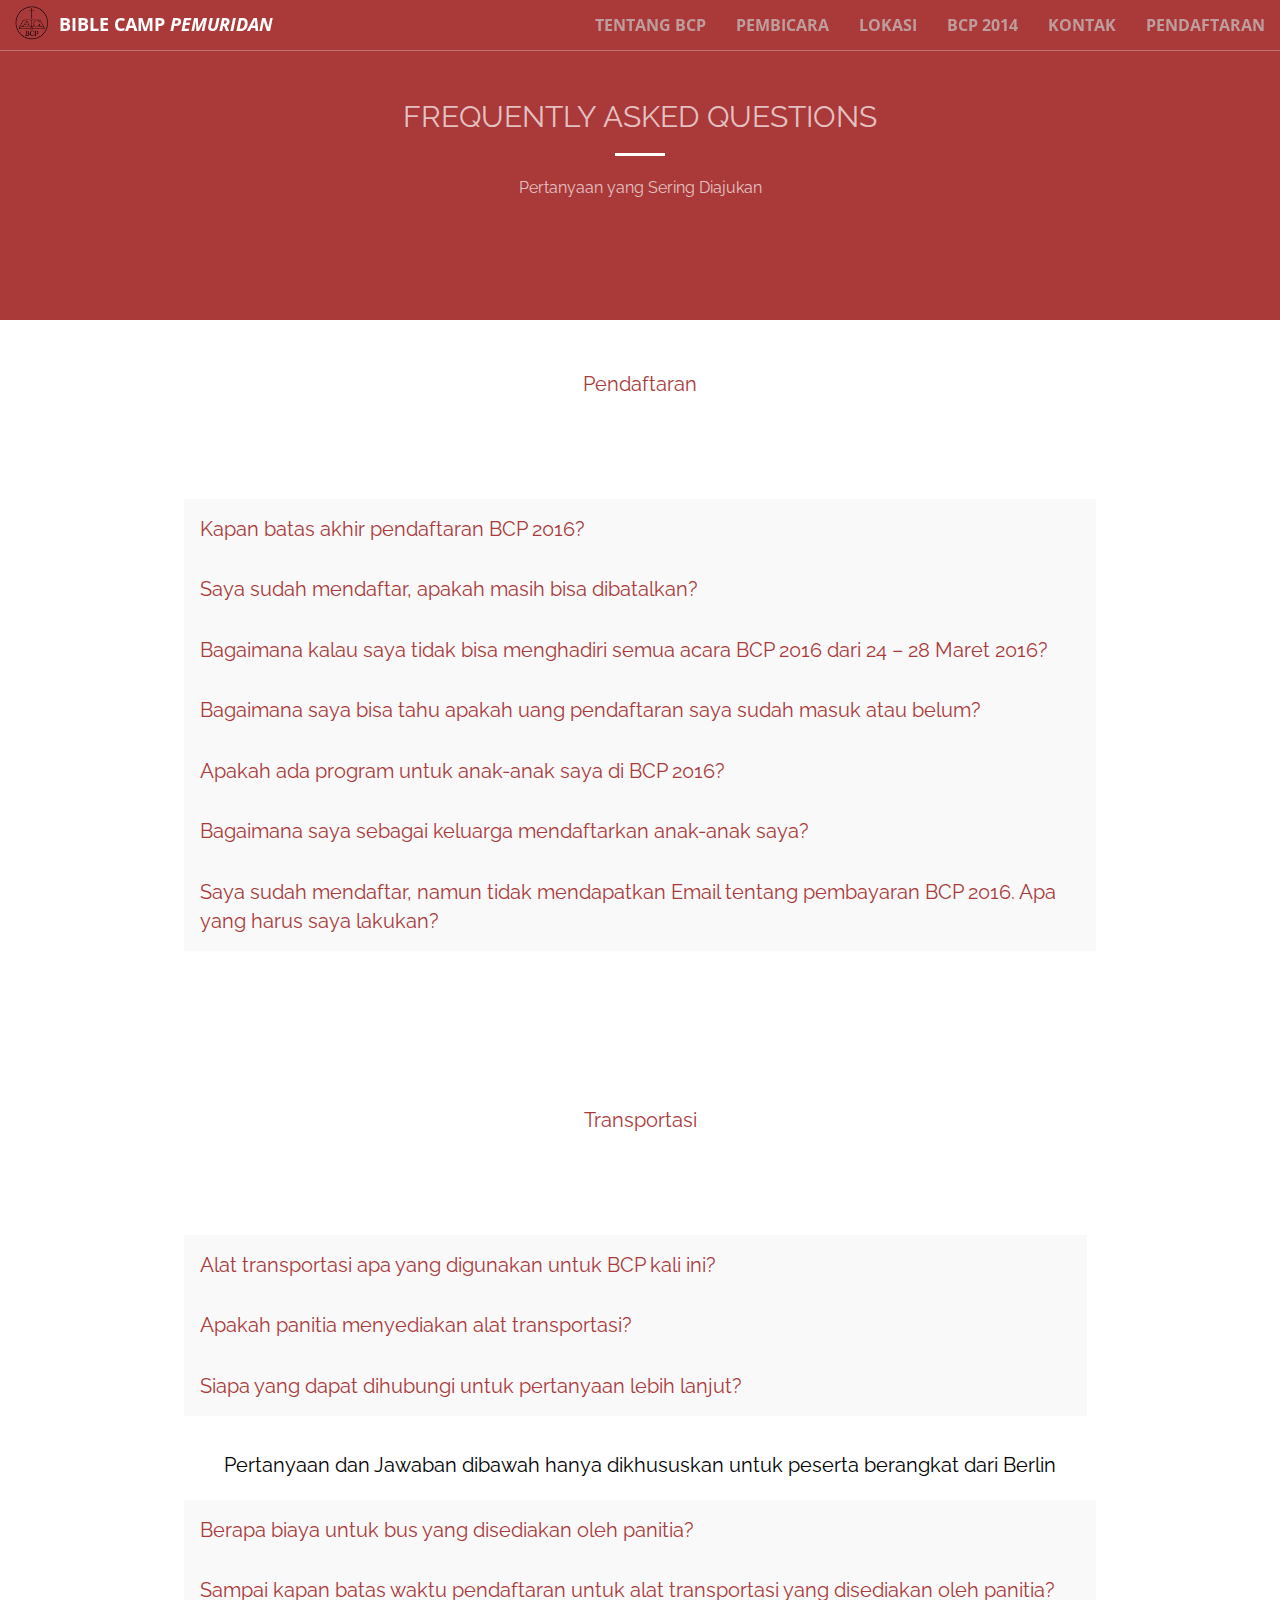
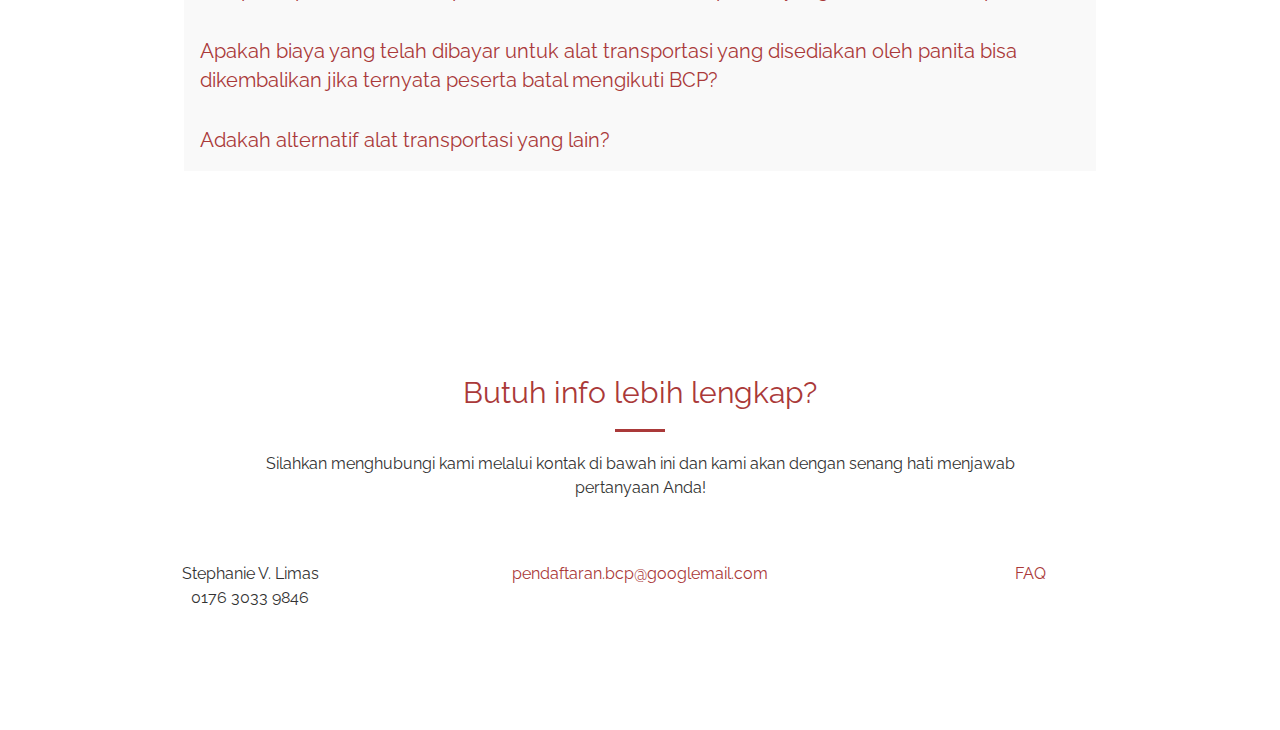
<file: faq.html>
<!DOCTYPE html>
<html lang="en">

<head>

    <meta charset="utf-8">
    <meta http-equiv="X-UA-Compatible" content="IE=edge">
    <meta name="viewport" content="width=device-width, initial-scale=1">
    <meta name="description" content="">
    <meta name="author" content="">

    <title>Freie evangelische Gemeinde (FeG) Immanuel Berlin - Bible Camp Pemuridan 2015</title>

    <!-- Bootstrap Core CSS -->
    <link rel="stylesheet" href="css/bootstrap.min.css" type="text/css">

    <!-- Custom Fonts -->
    <link href='http://fonts.googleapis.com/css?family=Open+Sans:300italic,400italic,600italic,700italic,800italic,400,300,600,700,800' rel='stylesheet' type='text/css'>
    <link href='http://fonts.googleapis.com/css?family=Merriweather:400,300,300italic,400italic,700,700italic,900,900italic' rel='stylesheet' type='text/css'>
    <link rel="stylesheet" href="font-awesome/css/font-awesome.min.css" type="text/css">

    <!-- Plugin CSS -->
    <link rel="stylesheet" href="css/animate.min.css" type="text/css">

    <!-- Custom CSS -->
    <link rel="stylesheet" href="css/creative.css" type="text/css">

    <!-- Fonts -->
    <link href='https://fonts.googleapis.com/css?family=Raleway:400,200' rel='stylesheet' type='text/css'>

    <!-- HTML5 Shim and Respond.js IE8 support of HTML5 elements and media queries -->
    <!-- WARNING: Respond.js doesn't work if you view the page via file:// -->
    <!--[if lt IE 9]>
    <script src="https://oss.maxcdn.com/libs/html5shiv/3.7.0/html5shiv.js"></script>
    <script src="https://oss.maxcdn.com/libs/respond.js/1.4.2/respond.min.js"></script>
    <![endif]-->
    <script src="https://ajax.googleapis.com/ajax/libs/jquery/2.1.3/jquery.min.js"></script>
    <script  type="text/JavaScript">

        $(document).ready(function () {
            console.log("ready");
            $(".faq-question").click(function() {
                var id = $(this).data("id");
                var answer = $('#faq-answer-' + id);
                var state = answer.data("state");
                console.log(state);
                if(state==1){
                    answer.data("state",0);
                    answer.hide();
                }else{
                    answer.data("state",1);
                    answer.show();
                }
            });
        });
    </script>
</head>

<body id="page-top">

<nav id="mainNav" class="navbar navbar-default navbar-fixed-top">
    <div class="container-fluid">
        <!-- Brand and toggle get grouped for better mobile display -->
        <div class="navbar-header">
            <button type="button" class="navbar-toggle collapsed" data-toggle="collapse" data-target="#bs-example-navbar-collapse-1">
                <span class="sr-only">Toggle navigation</span>
                <span class="icon-bar"></span>
                <span class="icon-bar"></span>
                <span class="icon-bar"></span>
            </button>
            <a class="navbar-brand page-scroll" href="index.html#page-top">
                <img style="width: 33px;display: inline-block;position: absolute;top: 6px;" src="img/logo.png">&nbsp;
                <span class="main-title">Bible Camp <i>Pemuridan</i></span>
            </a>
        </div>

        <!-- Collect the nav links, forms, and other content for toggling -->
        <div class="collapse navbar-collapse" id="bs-example-navbar-collapse-1">
            <ul class="nav navbar-nav navbar-right">
                <li>
                    <a class="page-scroll" href="index.html#about">Tentang BCP</a>
                </li>
                <li>
                    <a class="page-scroll" href="index.html#speakers">Pembicara</a>
                </li>
                <li>
                    <a class="page-scroll" href="index.html#location">Lokasi</a>
                </li><li>
                <a class="page-scroll" href="index.html#portfolio">BCP 2014</a>
            </li>
                <li>
                    <a class="page-scroll" href="index.html#contact">Kontak</a>
                </li>
                <li>
                    <a class="page-scroll" href="registration.php">Pendaftaran</a>
                </li>
            </ul>
        </div>
        <!-- /.navbar-collapse -->
    </div>
    <!-- /.container-fluid -->
</nav>

<section class="bg-primary" id="about">
    <div class="container">
        <div class="row">
            <div class="col-lg-8 col-lg-offset-2 text-center">
                <h2 class="section-heading" style="color: rgba(255,255,255,.7);">FREQUENTLY ASKED QUESTIONS</h2>
                <hr class="light">
                <p class="text-faded-white">Pertanyaan yang Sering Diajukan
                </p>
            </div>
        </div>
    </div>
</section>
<div class="container">
    <div class="row">
        <div class="col-lg-12 text-center">
            <div class="header-content-title-global" style="margin-top: 50px;">
                Pendaftaran
            </div>
        </div>
    </div>
</div>
<section id="thema1">
    <div class="container">
        <div class="row">
            <div class="col-lg-12 text-center">
                <table style="display: inline-block;width: 80%;" class="table-striped table-responsive table-hover">
                    <tr>
                        <td class="faq-question" id="faq-question-1" data-id="1">
                            <div class="text-center-column-left text-align-left" >
                                Kapan batas akhir pendaftaran BCP 2016?
                            </div>
                        </td>
                    </tr>
                    <tr>
                        <td class="faq-answer" id="faq-answer-1" data-id="1" data-state="0" style="display: none;">
                            <div>
                                Pendaftaran BCP 2016 ditutup selambat-lambatnya enam minggu (Minggu, 13 Februari 2016) sebelum BCP 2016 diadakan.
                            </div>
                        </td>
                    </tr>
                    <tr>
                        <td class="faq-question" id="faq-question-2" data-id="2">
                            <div class="text-center-column-left text-align-left" >
                                Saya sudah mendaftar, apakah masih bisa dibatalkan?
                            </div>
                        </td>
                    </tr>
                    <tr>
                        <td class="faq-answer" id="faq-answer-2" data-id="2" data-state="0" style="display: none;">
                            <div>
                                Pembatalan pendaftaran dapat dilakukan selambat-lambatnya enam minggu (Minggu, 13 Februari 2016) sebelum BCP diadakan. Dihimbau perhatiannya bahwa biaya akomodasi tidak akan dikembalikan 100 % apabila pembatalan terjadi dalam waktu enam minggu sebelum BCP. Untuk pembatalan, Anda dapat menghubungi seksi pendaftaran BCP (lihat Kontak).
                                (*Untuk peserta Berlin mohon diperhatikan, bahwa biaya transportasi yang sudah dibayar tidak dapat dikembalikan jikalau terjadi pembatalan)

                            </div>
                        </td>
                    </tr>
                    <tr>
                        <td class="faq-question" id="faq-question-3" data-id="3">
                            <div class="text-center-column-left text-align-left" >
                                Bagaimana kalau saya tidak bisa menghadiri semua acara BCP 2016 dari 24 – 28 Maret 2016?
                            </div>
                        </td>
                    </tr>
                    <tr>
                        <td class="faq-answer" id="faq-answer-3" data-id="3" data-state="0" style="display: none;">
                            <div>
                                Demi kesinambungan acara BCP sangat disarankan untuk Anda mengikuti program yang sudah disusun.
                            </div>
                        </td>
                    </tr>
                    <tr>
                        <td class="faq-question" id="faq-question-4" data-id="4">
                            <div class="text-center-column-left text-align-left" >
                                Bagaimana saya bisa tahu apakah uang pendaftaran saya sudah masuk atau belum?
                            </div>
                        </td>
                    </tr>
                    <tr>
                        <td class="faq-answer" id="faq-answer-4" data-id="4" data-state="0" style="display: none;">
                            <div>
                                Setelah Anda mendaftarkan diri, Anda akan mendapatkan Email, dimana informasi tentang pembayaran BCP tercantum (akun BCP, biaya yang harus dikirim, Verwendungszweck). Setelah Anda mengirimkan biaya BCP dan pembayaran diterima, Anda akan mendapatkan Email konfirmasi bahwa pembayaran sudah diterima dan dengan demikian Anda terdaftar sebagai peserta BCP.
                            </div>
                        </td>
                    </tr>
                    <tr>
                        <td class="faq-question" id="faq-question-5" data-id="5">
                            <div class="text-center-column-left text-align-left" >
                                Apakah ada program untuk anak-anak saya di BCP 2016?
                            </div>
                        </td>
                    </tr>
                    <tr>
                        <td class="faq-answer" id="faq-answer-5" data-id="5" data-state="0" style="display: none;">
                            <div>
                                Program BCP diadakan untuk anak-anak dari umur 3 tahun sampai remaja, dimana setiap anak akan dibina di dalam grup-grup kecil dengan program-progam yang menarik.
                            </div>
                        </td>
                    </tr>
                    <tr>
                        <td class="faq-question" id="faq-question-6" data-id="6">
                            <div class="text-center-column-left text-align-left" >
                                Bagaimana saya sebagai keluarga mendaftarkan anak-anak saya?
                            </div>
                        </td>
                    </tr>
                    <tr>
                        <td class="faq-answer" id="faq-answer-6" data-id="6" data-state="0" style="display: none;">
                            <div>
                                Pendaftaran setiap anak dilakukan secara individual, dilakukan oleh orang tua dari anak yang bersangkutan.
                            </div>
                        </td>
                    </tr>
                    <tr>
                        <td class="faq-question" id="faq-question-7" data-id="7">
                            <div class="text-center-column-left text-align-left" >
                                Saya sudah mendaftar, namun tidak mendapatkan Email tentang pembayaran BCP 2016. Apa yang harus saya lakukan?
                            </div>
                        </td>
                    </tr>
                    <tr>
                        <td class="faq-answer" id="faq-answer-7" data-id="7" data-state="0" style="display: none;">
                            <div>
                                Ada kemungkinan bahwa Email tersebut masuk ke dalam folder junk / spam. Tolong periksa kembali folder junk / spam Anda. 
                                Apabila Anda masih belum menerima Email tersebut, Anda bisa menghubungi seksi pendaftaran untuk mengecek / memastikan 
                                apakah Anda sudah terdaftar atau belum.
                            </div>
                        </td>
                    </tr>
                </table>
            </div>
        </div>
    </div>
</section>

<div class="container">
    <div class="row">
        <div class="col-lg-12 text-center">
            <div class="header-content-title-global" style="margin-top: 50px;">
                Transportasi
            </div>
        </div>
    </div>
</div>
<section id="thema2">
    <div class="container">
        <div class="row">
            <div class="col-lg-12 text-center">
                <table style="display: inline-block;width: 80%;" class="table-striped table-responsive table-hover">
                    <tr>
                        <td class="faq-question" id="faq-question-11" data-id="11">
                            <div class="text-center-column-left text-align-left" >
                                Alat transportasi apa yang digunakan untuk BCP kali ini?
                                &nbsp;&nbsp;&nbsp;&nbsp;&nbsp;&nbsp;&nbsp;&nbsp;&nbsp;&nbsp;&nbsp;&nbsp;&nbsp;&nbsp;&nbsp;&nbsp;&nbsp;&nbsp;&nbsp;&nbsp;&nbsp;&nbsp;&nbsp;&nbsp;
                                &nbsp;&nbsp;&nbsp;&nbsp;&nbsp;&nbsp;&nbsp;&nbsp;&nbsp;&nbsp;&nbsp;&nbsp;&nbsp;&nbsp;&nbsp;&nbsp;&nbsp;&nbsp;&nbsp;&nbsp;&nbsp;&nbsp;&nbsp;&nbsp;
                                &nbsp;&nbsp;&nbsp;&nbsp;&nbsp;&nbsp;&nbsp;&nbsp;&nbsp;&nbsp;&nbsp;&nbsp;&nbsp;&nbsp;&nbsp;&nbsp;&nbsp;&nbsp;&nbsp;&nbsp;
                            </div>
                        </td>
                    </tr>
                    <tr>
                        <td class="faq-answer" id="faq-answer-11" data-id="11" data-state="0" style="display: none;">
                            <div>
                                Peserta dapat menentukan sendiri alat transportasi ke tempat tujuan. Tetapi sangat dihimbau dan diharapkan agar para peserta sampai di tempat sesuai dengan hari dan jam yang telah ditentukan.
                            </div>
                        </td>
                    </tr>
                    <tr>
                        <td class="faq-question" id="faq-question-12" data-id="12">
                            <div class="text-center-column-left text-align-left" >
                                Apakah panitia menyediakan alat transportasi?
                            </div>
                        </td>
                    </tr>
                    <tr>
                        <td class="faq-answer" id="faq-answer-12" data-id="12" data-state="0" style="display: none;">
                            <div>
                                    <p>
                                        Bagi peserta berangkat dari Berlin disediakan bus oleh panitia yang berkapasitas kira-kira 55-60 orang dan mempunyai WC. Bus akan berangkat dari FeG Immanuel    Berlin jam 10:00 pagi.
                                    </p>
                                    <p>
                                        Bagi peserta berangkat dari luar Berlin tidak disediakan alat transportasi khusus oleh panitia, namun bisa menghubungi masing-masing penghubung kota untuk informasi lebih lanjut.
                                    </p>
                            </div>
                        </td>
                    </tr>
                    <tr>
                        <td class="faq-question" id="faq-question-13" data-id="13">
                            <div class="text-center-column-left text-align-left" >
                                Siapa yang dapat dihubungi untuk pertanyaan lebih lanjut?
                            </div>
                        </td>
                    </tr>
                    <tr>
                        <td class="faq-answer" id="faq-answer-13" data-id="13" data-state="0" style="display: none;">
                            <div>
                                <p>
                                Bagi peserta berangkat dari Berlin bisa menghubungi Andre Kelly Wibawa (+491797417388).
                                </p>
                                <p>
                                Bagi peserta berangkat dari luar Berlin bisa menghubungi masing-masing penghubung di kota persekutuan.
                                </p>
                            </div>
                        </td>
                    </tr>
                </table>
                <table style="display: inline-block;width: 80%;" class="table-striped table-responsive table-hover">
                    <tr>
                        <div class="dividertext-left text-align-left" >
                            Pertanyaan dan Jawaban dibawah hanya dikhususkan untuk peserta berangkat dari Berlin
                        </div>
                    </tr>
                </table>
                <table style="display: inline-block;width: 80%;" class="table-striped table-responsive table-hover">
                    <tr>
                        <td class="faq-question" id="faq-question-14" data-id="14">
                            <div class="text-center-column-left text-align-left" >
                                Berapa biaya untuk bus yang disediakan oleh panitia?
                            </div>
                        </td>
                    </tr>
                    <tr>
                        <td class="faq-answer" id="faq-answer-14" data-id="14" data-state="0" style="display: none;">
                            <div>
                                Biaya per orang dikenakan 55€. Jika uang yang terkumpul melebih biaya bus, maka kelebihannya akan dikembalikan kepada peserta.
                            </div>
                        </td>
                    </tr>
                    <tr>
                        <td class="faq-question" id="faq-question-15" data-id="15">
                            <div class="text-center-column-left text-align-left" >
                                Sampai kapan batas waktu pendaftaran untuk alat transportasi yang disediakan oleh panitia?
                            </div>
                        </td>
                    </tr>
                    <tr>
                        <td class="faq-answer" id="faq-answer-15" data-id="15" data-state="0" style="display: none;">
                            <div>
                                6 minggu sebelum BCP (14 Feb 2016).
                            </div>
                        </td>
                    </tr>
                    <tr>
                        <td class="faq-question" id="faq-question-16" data-id="16">
                            <div class="text-center-column-left text-align-left" >
                                Apakah biaya yang telah dibayar untuk alat transportasi yang disediakan oleh panita bisa dikembalikan jika ternyata peserta batal mengikuti BCP?
                            </div>
                        </td>
                    </tr>
                    <tr>
                        <td class="faq-answer" id="faq-answer-16" data-id="16" data-state="0" style="display: none;">
                            <div>
                                Selain karena hal yang mendadak (sakit, kecelakaan, kematian, dsb.), biaya yang telah dibayar tidak dapat dikembalikan.
                            </div>
                        </td>
                    </tr>
                    <tr>
                        <td class="faq-question" id="faq-question-17" data-id="17">
                            <div class="text-center-column-left text-align-left" >
                                Adakah alternatif alat transportasi yang lain?
                            </div>
                        </td>
                    </tr>
                    <tr>
                        <td class="faq-answer" id="faq-answer-17" data-id="17" data-state="0" style="display: none;">
                            <div>
                                Ya. Sebagai perbandingan adalah alat transportasi menggunakan Zug DB dari Berlin HBF ke Bad Kissingen HBF adalah sebesar 58€ (Sparangebot) dengan memperhatikan hal sebagai berikut:
                                <ol>
                                    <li>Tiket harus dipesan lebih kurang 2 bulan sebelum perjalanan</li>
                                    <li>Biaya tidak termasuk perjalanan dari Bad Kissingen HBF ke tempat tujuan</li>
                                    <li>Perjalanan menggunakan Zug memakan waktu lebih lama dan membutuhkan Umsteigen</li>
                                </ol>
                            </div>
                        </td>
                    </tr>
                </table>
            </div>
        </div>
    </div>
</section>


<section id="contact">
    <div class="container">
        <div class="row">
            <div class="col-lg-8 col-lg-offset-2 text-center">
                <h2 class="section-heading">Butuh info lebih lengkap?</h2>
                <hr class="primary">
                <p>Silahkan menghubungi kami melalui kontak di bawah ini dan kami akan dengan senang hati menjawab pertanyaan Anda!</p>
            </div>
            <div class="col-md-4 col-md-6 text-center">
                <i class="fa fa-phone fa-3x wow bounceIn"></i>
                <p>Stephanie V. Limas<br/>0176 3033 9846</p>

            </div>
            <div class="col-md-4 col-md-6 text-center">
                <i class="fa fa-envelope-o fa-3x wow bounceIn" data-wow-delay=".1s"></i>
                <p><a href="mailto:pendaftaran.bcp@googlemail.com">pendaftaran.bcp@googlemail.com</a></p>
            </div>
            <div class="col-md-4 col-md-6 text-center">
                <i class="fa fa-question fa-3x wow bounceIn" data-wow-delay=".1s"></i>
                <p><a href="faq.html" title="Pertanyaan yang sering diajukan">FAQ</a></p>
            </div>
        </div>
    </div>
</section>

<!-- jQuery -->
<script src="js/jquery.js"></script>

<!-- Bootstrap Core JavaScript -->
<script src="js/bootstrap.min.js"></script>

<!-- Plugin JavaScript -->
<script src="js/jquery.easing.min.js"></script>
<script src="js/jquery.fittext.js"></script>
<script src="js/wow.min.js"></script>

<!-- Custom Theme JavaScript -->
<script src="js/creative.js"></script>

</body>

</html>
</file>
<file: css/creative.css>
/*!
 * Start Bootstrap - Creative Bootstrap Theme (http://startbootstrap.com)
 * Code licensed under the Apache License v2.0.
 * For details, see http://www.apache.org/licenses/LICENSE-2.0.
 */

html,
body {
    width: 100%;
    height: 100%;
}

body {
    font-family: 'Raleway ExtraLight', 'Raleway',Merriweather,'Helvetica Neue',Arial,sans-serif;
}

hr {
    max-width: 50px;
    border-color: #aa3939;
    border-width: 3px;
}

hr.light {
    border-color: #fff;
}

a {
    color: #aa3939;
    -webkit-transition: all .35s;
    -moz-transition: all .35s;
    transition: all .35s;
}

a:hover,
a:focus {
    color: #c86060;
}

h1,
h2,
h3,
h4,
h5,
h6 {
    font-family: 'Open Sans','Helvetica Neue',Arial,sans-serif;
}

p {
    margin-bottom: 20px;
    font-size: 16px;
    line-height: 1.5;
}

.bg-primary {
    background-color: #aa3939;
}

.bg-dark {
    color: #fff;
    background-color: #222;
}

.text-faded {
    color: rgba(150,150,150,.7);
}
.text-faded-white {
    color: rgba(255,255,255,.7);
}

section {
    padding: 100px 0;
}

aside {
    padding: 50px 0;
}

.no-padding {
    padding: 0;
}

.navbar-default {
    border-color: rgba(34,34,34,.05);
    font-family: 'Open Sans','Helvetica Neue',Arial,sans-serif;
    background-color: #fff;
    -webkit-transition: all .35s;
    -moz-transition: all .35s;
    transition: all .35s;
}

.navbar-default .navbar-header .navbar-brand {
    text-transform: uppercase;
    font-family: 'Open Sans','Helvetica Neue',Arial,sans-serif;
    font-weight: 700;
    color: #aa3939;
}

.navbar-default .navbar-header .navbar-brand:hover,
.navbar-default .navbar-header .navbar-brand:focus {
    color: #c86060;
}

.navbar-default .nav > li>a,
.navbar-default .nav>li>a:focus {
    text-transform: uppercase;
    font-size: 16px;
    font-weight: 700;
    color: #222;
}

.navbar-default .nav > li>a:hover,
.navbar-default .nav>li>a:focus:hover {
    color: #aa3939;
}

.navbar-default .nav > li.active>a,
.navbar-default .nav>li.active>a:focus {
    color: #aa3939!important;
    background-color: transparent;
}

.navbar-default .nav > li.active>a:hover,
.navbar-default .nav>li.active>a:focus:hover {
    background-color: transparent;
}

@media(min-width:960px) {
    .navbar-default {
        border-color: rgba(255,255,255,.3);
        background-color: transparent;
    }

    .navbar-default .navbar-header .navbar-brand {
        color:  rgba(200,200,200,.7);
    }

    .navbar-default .navbar-header .navbar-brand:hover,
    .navbar-default .navbar-header .navbar-brand:focus {
        color: #fff;
    }

    .navbar-default .nav > li>a,
    .navbar-default .nav>li>a:focus {
        color: rgba(200,200,200,.7);
    }

    .navbar-default .nav > li>a:hover,
    .navbar-default .nav>li>a:focus:hover {
        color: #fff;
    }

    .navbar-default.affix {
        border-color: rgba(34,34,34,.05);
        background-color: #fff;
    }

    .navbar-default.affix .navbar-header .navbar-brand {
        font-size: 18px;
        color: #aa3939;
    }

    .navbar-default.affix .navbar-header .navbar-brand:hover,
    .navbar-default.affix .navbar-header .navbar-brand:focus {
        color: #c86060;
    }

    .navbar-default.affix .nav > li>a,
    .navbar-default.affix .nav>li>a:focus {
        color: #222;
    }

    .navbar-default.affix .nav > li>a:hover,
    .navbar-default.affix .nav>li>a:focus:hover {
        color: #aa3939;
    }
}

header {
    position: relative;
    width: 100%;
    min-height: auto;
    text-align: center;
    color: #fff;
    background-image: url(../img/header.jpg);
    background-position: center;
    -webkit-background-size: cover;
    -moz-background-size: cover;
    background-size: cover;
    -o-background-size: cover;
}

header .header-content {
    position: relative;
    width: 100%;
    padding: 100px 15px;
    text-align: center;
}

header .header-content .header-content-inner h1 {
    margin-top: 0;
    margin-bottom: 0;
    text-transform: uppercase;
    font-weight: 700;
}

header .header-content .header-content-inner hr {
    margin: 30px auto;
}

header .header-content .header-content-inner p {
    margin-bottom: 50px;
    font-size: 16px;
    font-weight: 300;
    color: rgba(150,150,150,.7);
}

@media(min-width:768px) {
    header {
        min-height: 100%;
    }

    header .header-content {
        position: absolute;
        top: 50%;
        padding: 0 50px;
        -webkit-transform: translateY(-50%);
        -ms-transform: translateY(-50%);
        transform: translateY(-50%);
    }

    header .header-content .header-content-inner {
        margin-right: auto;
        margin-left: auto;
        max-width: 1000px;
    }

    header .header-content .header-content-inner p {
        margin-right: auto;
        margin-left: auto;
        max-width: 80%;
        font-size: 18px;
    }

}

.header-content-title-small {
    font-family: 'Raleway ExtraLight', 'Raleway';
    font-weight: 200;
    font-style: normal;
    font-size: 28px;
    text-align: center;
    color: black;
}

.header-content-title-big {
    height: 86px;
    font-family: 'RebelHeartMadonna';
    font-weight: 400;
    font-style: normal;
    font-size: 72px;
    text-align: center;
    color: black;
}

.section-heading {
    margin-top: 0;
    font-family: 'Raleway';
    font-weight: 400;
    font-style: normal;
    font-size: 30px;
    color: #AA3939;
}

.service-box {
    margin: 50px auto 0;
    max-width: 400px;
}

@media(min-width:992px) {
    .service-box {
        margin: 20px auto 0;
    }
}

.service-box p {
    margin-bottom: 0;
}

.portfolio-box {
    display: block;
    position: relative;
    margin: 0 auto;
    max-width: 650px;
    cursor: pointer;
}

.portfolio-box .portfolio-box-caption {
    display: block;
    position: absolute;
    bottom: 0;
    width: 100%;
    height: 100%;
    text-align: center;
    color: #fff;
    opacity: 0;
    background: rgba(170 , 57 , 48, 0.90);
    -webkit-transition: all .35s;
    -moz-transition: all .35s;
    transition: all .35s;
}

.portfolio-box .portfolio-box-caption .portfolio-box-caption-content {
    position: absolute;
    top: 50%;
    width: 100%;
    text-align: center;
    transform: translateY(-50%);
    -ms-transform: translateY(-50%);
    -webkit-transform: translateY(-50%);
    -moz-transform: translateY(-50%);
    -o-transform: translateY(-50%);
}

.portfolio-box .portfolio-box-caption .portfolio-box-caption-content .project-category,
.portfolio-box .portfolio-box-caption .portfolio-box-caption-content .project-name {
    padding: 0 15px;
    font-family: 'Open Sans','Helvetica Neue',Arial,sans-serif;
}

.portfolio-box .portfolio-box-caption .portfolio-box-caption-content .project-category {
    text-transform: uppercase;
    font-size: 14px;
    font-weight: 600;
}

.portfolio-box .portfolio-box-caption .portfolio-box-caption-content .project-name {
    font-size: 18px;
}

.portfolio-box:hover .portfolio-box-caption {
    opacity: 1;
}

@media(min-width:768px) {
    .portfolio-box .portfolio-box-caption .portfolio-box-caption-content .project-category {
        font-size: 16px;
    }

    .portfolio-box .portfolio-box-caption .portfolio-box-caption-content .project-name {
        font-size: 22px;
    }
}

.call-to-action h2 {
    margin: 0 auto 20px;
}

.text-primary {
    color: #aa3939;
}
.text-primary-white {
    color: rgba(255,255,255,.7);
}

.no-gutter > [class*=col-] {
    padding-right: 0;
    padding-left: 0;
}

.btn-default {
    border-color: #fff;
    color: #222;
    background-color: #fff;
    -webkit-transition: all .35s;
    -moz-transition: all .35s;
    transition: all .35s;
}

.btn-default:hover,
.btn-default:focus,
.btn-default.focus,
.btn-default:active,
.btn-default.active,
.open > .dropdown-toggle.btn-default {
    border-color: #ededed;
    color: #222;
    background-color: #f2f2f2;
}

.btn-default:active,
.btn-default.active,
.open > .dropdown-toggle.btn-default {
    background-image: none;
}

.btn-default.disabled,
.btn-default[disabled],
fieldset[disabled] .btn-default,
.btn-default.disabled:hover,
.btn-default[disabled]:hover,
fieldset[disabled] .btn-default:hover,
.btn-default.disabled:focus,
.btn-default[disabled]:focus,
fieldset[disabled] .btn-default:focus,
.btn-default.disabled.focus,
.btn-default[disabled].focus,
fieldset[disabled] .btn-default.focus,
.btn-default.disabled:active,
.btn-default[disabled]:active,
fieldset[disabled] .btn-default:active,
.btn-default.disabled.active,
.btn-default[disabled].active,
fieldset[disabled] .btn-default.active {
    border-color: #fff;
    background-color: #fff;
}

.btn-default .badge {
    color: #fff;
    background-color: #222;
}

.btn-primary {
    border-color: #aa3939;
    color: #fff;
    background-color: #aa3939;
    -webkit-transition: all .35s;
    -moz-transition: all .35s;
    transition: all .35s;
}

.btn-primary:hover,
.btn-primary:focus,
.btn-primary.focus,
.btn-primary:active,
.btn-primary.active,
.open > .dropdown-toggle.btn-primary {
    border-color: #ed431f;
    color: #fff;
    background-color: #db6161;
}

.btn-primary:active,
.btn-primary.active,
.open > .dropdown-toggle.btn-primary {
    background-image: none;
}

.btn-primary.disabled,
.btn-primary[disabled],
fieldset[disabled] .btn-primary,
.btn-primary.disabled:hover,
.btn-primary[disabled]:hover,
fieldset[disabled] .btn-primary:hover,
.btn-primary.disabled:focus,
.btn-primary[disabled]:focus,
fieldset[disabled] .btn-primary:focus,
.btn-primary.disabled.focus,
.btn-primary[disabled].focus,
fieldset[disabled] .btn-primary.focus,
.btn-primary.disabled:active,
.btn-primary[disabled]:active,
fieldset[disabled] .btn-primary:active,
.btn-primary.disabled.active,
.btn-primary[disabled].active,
fieldset[disabled] .btn-primary.active {
    border-color: #aa3939;
    background-color: #aa3939;
}

.btn-primary .badge {
    color: #aa3939;
    background-color: #fff;
}

.btn {
    border: 0;
    border-radius: 300px;
    text-transform: uppercase;
    font-family: 'Open Sans','Helvetica Neue',Arial,sans-serif;
    font-weight: 700;
}

.btn-xl {
    padding: 15px 30px;
}

::-moz-selection {
    text-shadow: none;
    color: #fff;
    background: #222;
}

::selection {
    text-shadow: none;
    color: #fff;
    background: #222;
}

img::selection {
    color: #fff;
    background: 0 0;
}

img::-moz-selection {
    color: #fff;
    background: 0 0;
}

body {
    webkit-tap-highlight-color: #222;
}

.form-text {
    padding-top: 7px;
}
.icon-button {
    cursor: pointer;
}
@font-face {
    font-family: 'RebelHeartMadonna'; /*a name to be used later*/
    src: url('../fonts/Rebel-Heart-Madonna.otf'); /*URL to font*/
}

i.fa.fa-circle {
    font: normal normal normal 4px/1 FontAwesome;
    color: black;
 }
.header-content-title-red {
    color: #aa3939;
    font-size: 20px;
}
.vertical-line {
    transform: rotate(90deg);
    display: inline-block;
    width: 110px;
    height: 1px;
    max-width: 110px;
    margin-bottom: 55px;
}
.text-center-column-left {
    display: inline-block;
    text-align: right;
    font-weight: 400;
    font-style: normal;
    font-size: 20px;
    color: #aa3939;
}
.text-center-column-right {
    display: inline-block;
    text-align: left;
    font-weight: 400;
    font-style: normal;
    font-size: 20px;
    color: #aa3939;
}
.dividertext-left {
    display: inline-table;
    text-align: left;
    font-weight: 400;
    font-style: normal;
    font-size: 20px;
    color: black;
    margin-top: 30px;
}
.header-content-title-global {
    font-family: 'Raleway';
    font-weight: 400;
    font-style: normal;
    font-size: 20px;
    color: #AA3939;
}
.google-maps {
    position: relative;
    padding-bottom: 40%; // This is the aspect ratio
    /*height: 0;*/
    height: 300px;
    overflow: hidden;
}
.google-maps iframe {
    position: absolute;
    top: 0;
    left: 0;
    width: 100% !important;
    height: 100% !important;
}

td.faq-question {
    padding: 16px;
    text-align: left;
    cursor: pointer;
    cursor: hand;
}
td.faq-answer {
    padding: 16px;
    text-align: left;
    font-size: 16px;
    font-weight: bold;
}

.text-align-left{
    text-align: left;
}
.form-control {
    font-size: 16px;
    font-weight: bold;
}
span.main-title {
    position: absolute;
    top: 14px;
    left: 59px;
}
video {
    width: 100%;
    max-height: 100%;
}
</file>
